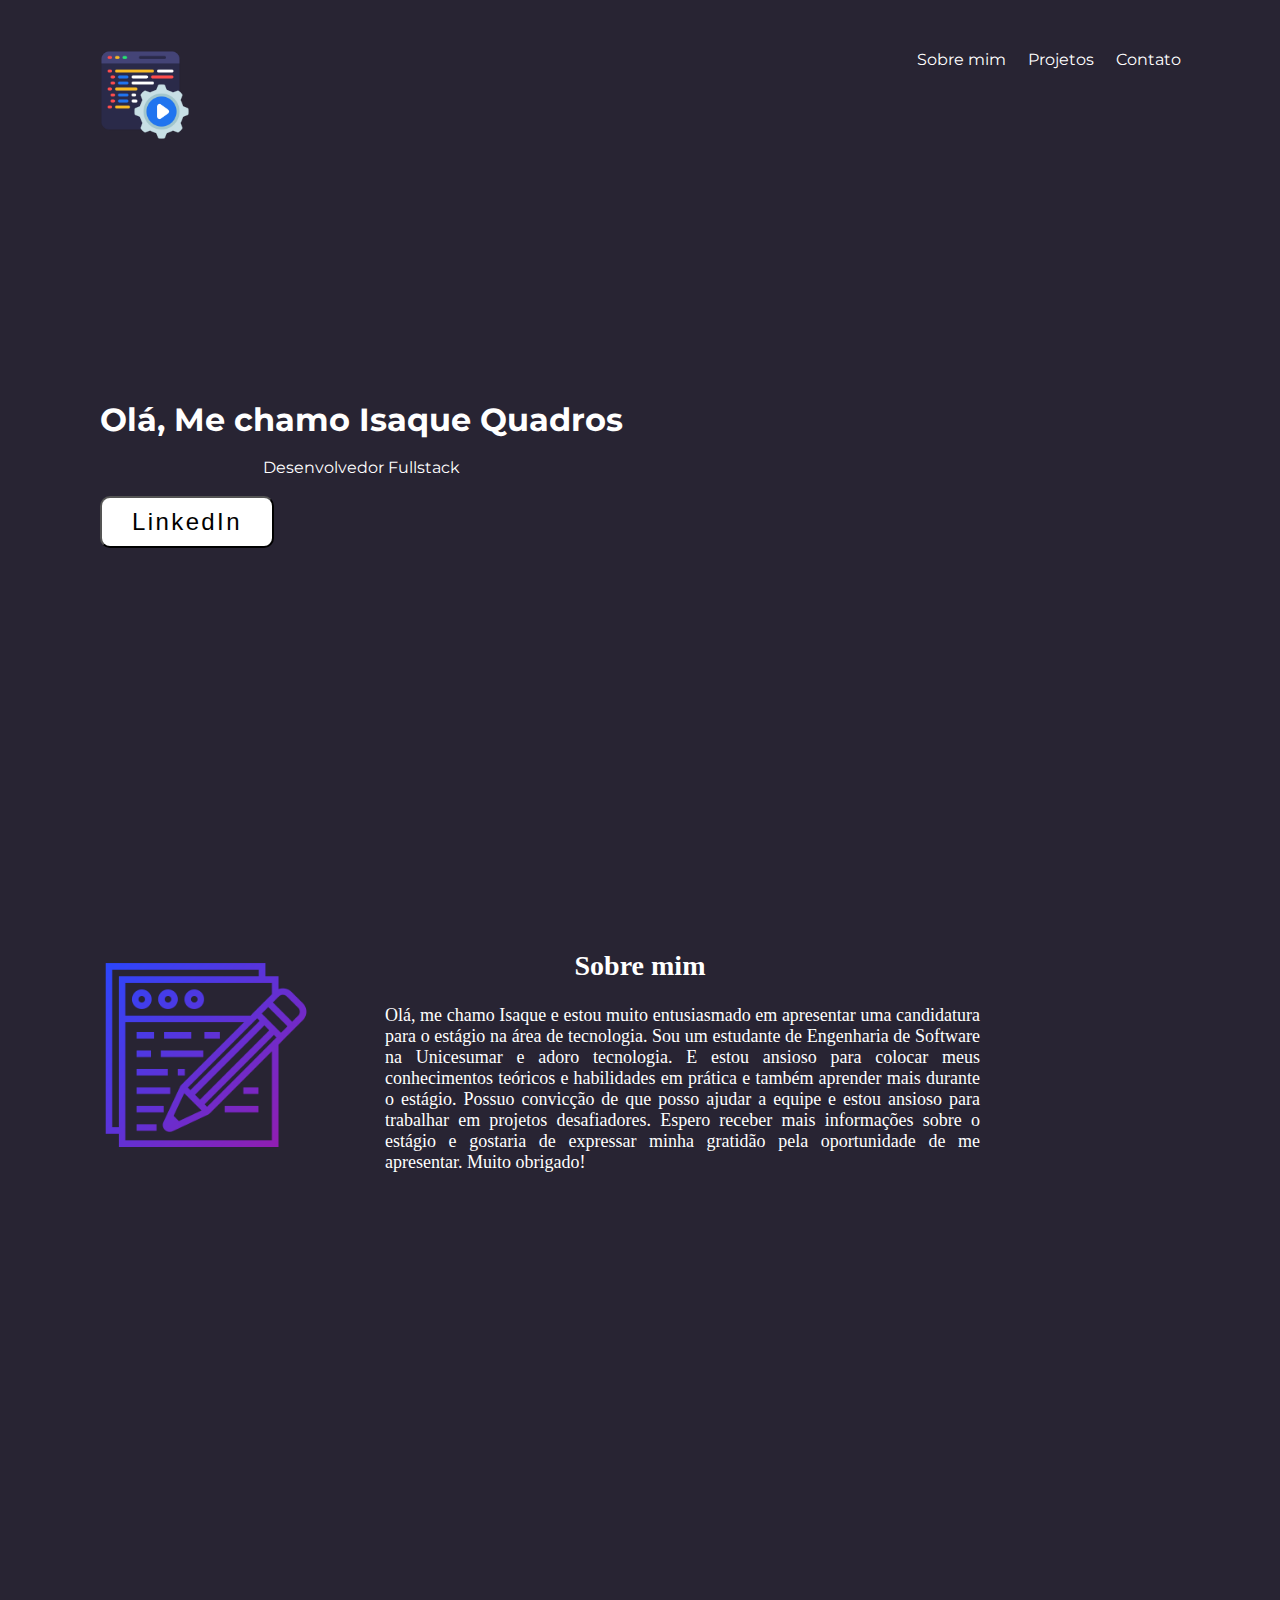
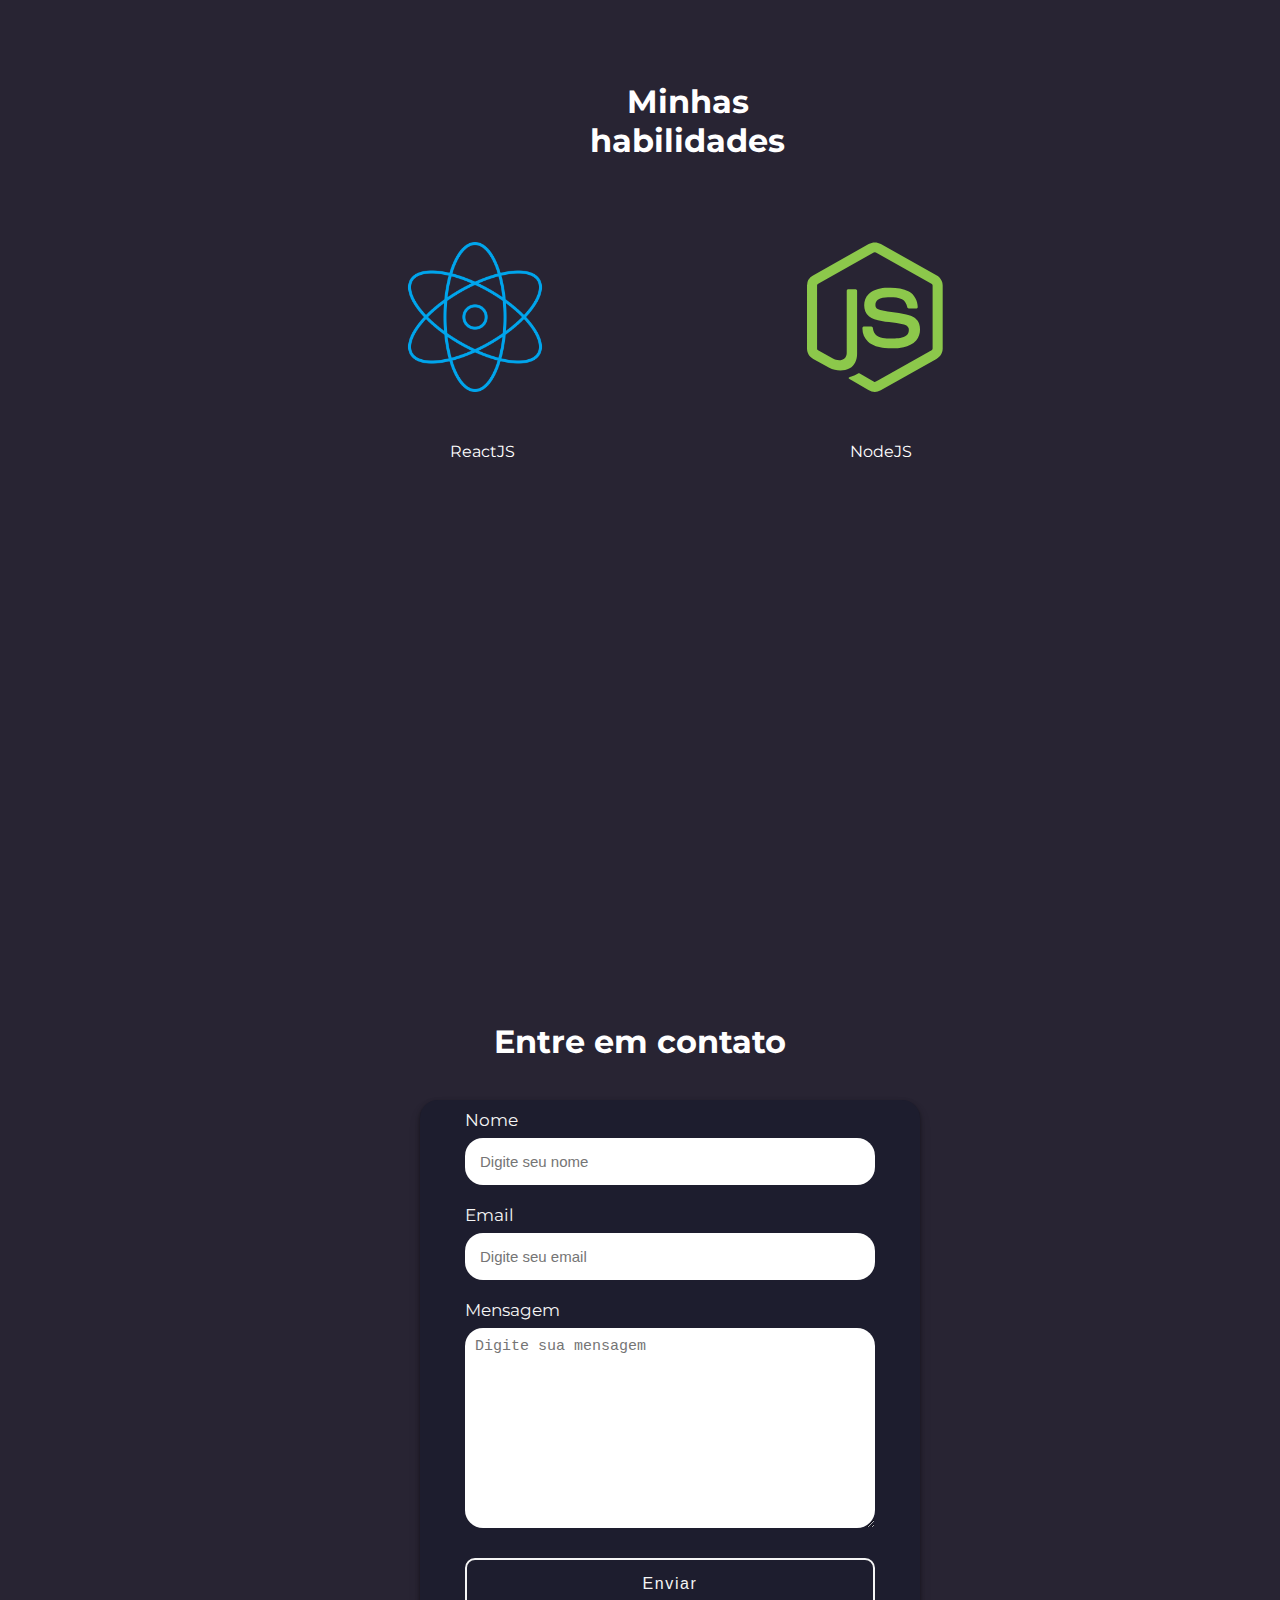
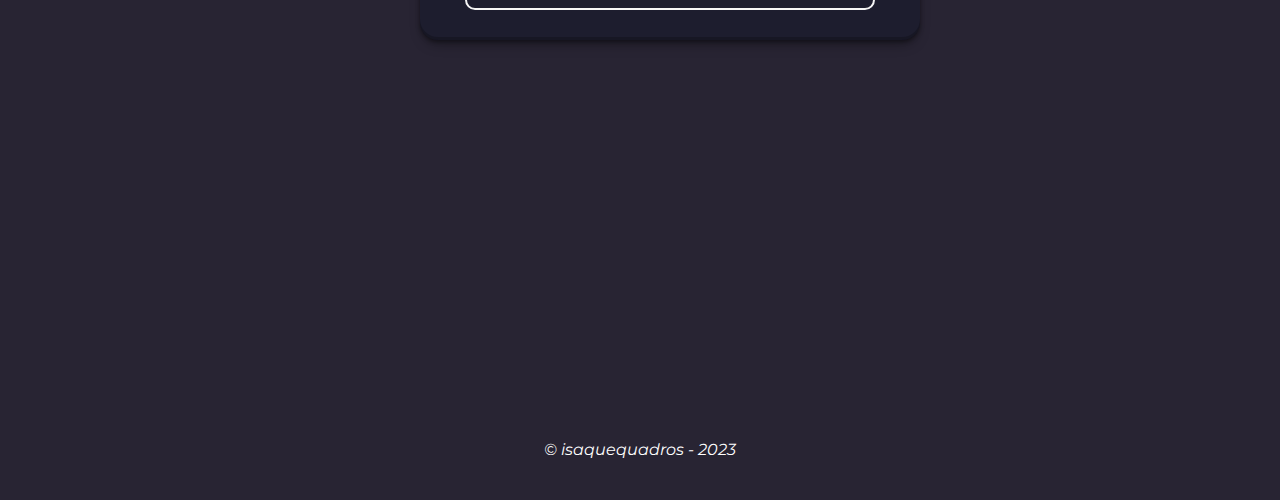
<file: index.html>
<!DOCTYPE html>
<html lang="pt-BR">
<head>
    <meta charset="UTF-8">
    <meta name="viewport" content="width=device-width, initial-scale=1.0">
    <title>Isaque Quadros</title>
    <link rel="stylesheet" href="style.css">
    <script defer src="javascript/app.js"></script>
    <link rel="icon" type="image/x-icon" href="images/code.png">
    <link rel="preconnect" href="https://fonts.googleapis.com"> <link rel="preconnect" href="https://fonts.gstatic.com" crossorigin>
    <link href="https://fonts.googleapis.com/css2? family=Caveat&display=swap" rel="folha de estilo">
    <link rel="preconnect" href="https://fonts.googleapis.com">
    <link rel="preconnect" href="https://fonts.googleapis.com">
    <link rel="preconnect" href="https://fonts.gstatic.com" crossorigin>
    <link href="https://fonts.googleapis.com/css2?family=Montserrat:wght@200&display=swap" rel="stylesheet">
</head>
<body>
    <div class="container">
    <div class="logo">
        <img src="images/code.png" alt="logo">
    </div>
    <header>
        <nav>
            <ul class="menu">
                <a href="sobre/index.html">Sobre mim</a>
                <a href="projetos/index.html">Projetos</a>
                <a href="contato/index.html">Contato</a>
        </nav>
    </header>
    <div class="me">
        <h1>Olá, Me chamo Isaque Quadros</h1><br>
        <p>Desenvolvedor Fullstack</p><br>
        <button style="--clr:#7855C3"><a href="https://br.linkedin.com/in/isaque-quadros" class="aa">LinkedIn</a></button>
    </div>


        <div class="sobre">
        <img src="images/code-language.png" alt="imagem" class="img">
        
            <h2 class="h12">Sobre mim</h2>
            <div class="pp">
                <p class="p1">Olá, me chamo Isaque e estou muito entusiasmado em apresentar uma candidatura para o estágio na área de tecnologia. Sou um estudante de Engenharia de Software na Unicesumar e adoro tecnologia. E estou ansioso para colocar meus conhecimentos teóricos e habilidades em prática e também aprender mais durante o estágio. Possuo convicção de que posso ajudar a equipe e estou ansioso para trabalhar em projetos desafiadores. Espero receber mais informações sobre o estágio e gostaria de expressar minha gratidão pela oportunidade de me apresentar. Muito obrigado!</p>
            </div>
        </div>
            <div class="space">
                <h1 class="h3">Minhas habilidades</h1>
                <div class="move">
                    <div class="item1">
                        <img src="images/physics.png" alt="react" class="hab">                
                        <p class="p2">ReactJS</p>
                    </div>

                    <div class="item2">
                        <img src="images/nodejs-icon.svg" alt="node" class="hab2">
                        <p class="p3">NodeJS</p>
                    </div>
                </div>
            </div>
            <h1 class="contato">Entre em contato</h1>
            <section class="form">
                <form 
                action="https://formsubmit.co/ajax/contato.isaquequadros@gmail.com"
                method="POST"
                data-form
                >
                    <label for="nome">Nome</label>
                    <input type="text" name="nome" id="nome" placeholder="Digite seu nome" autocomplete="off" required />
                    <label for="email">Email</label>
                    <input type="email" name="email" id="email" placeholder="Digite seu email" autocomplete="off" required />
                    <label for="mensagem">Mensagem</label>
                    <textarea name="mensagem" id="mensagem" cols="30" rows="10" placeholder="Digite sua mensagem" required></textarea>
                    <button type="submit" data-button>Enviar</button>
                </form>
            </section>
    <footer>
        <p>&copy; isaquequadros - 2023</p>
    </footer>
</div>
</body>
</html>
</file>
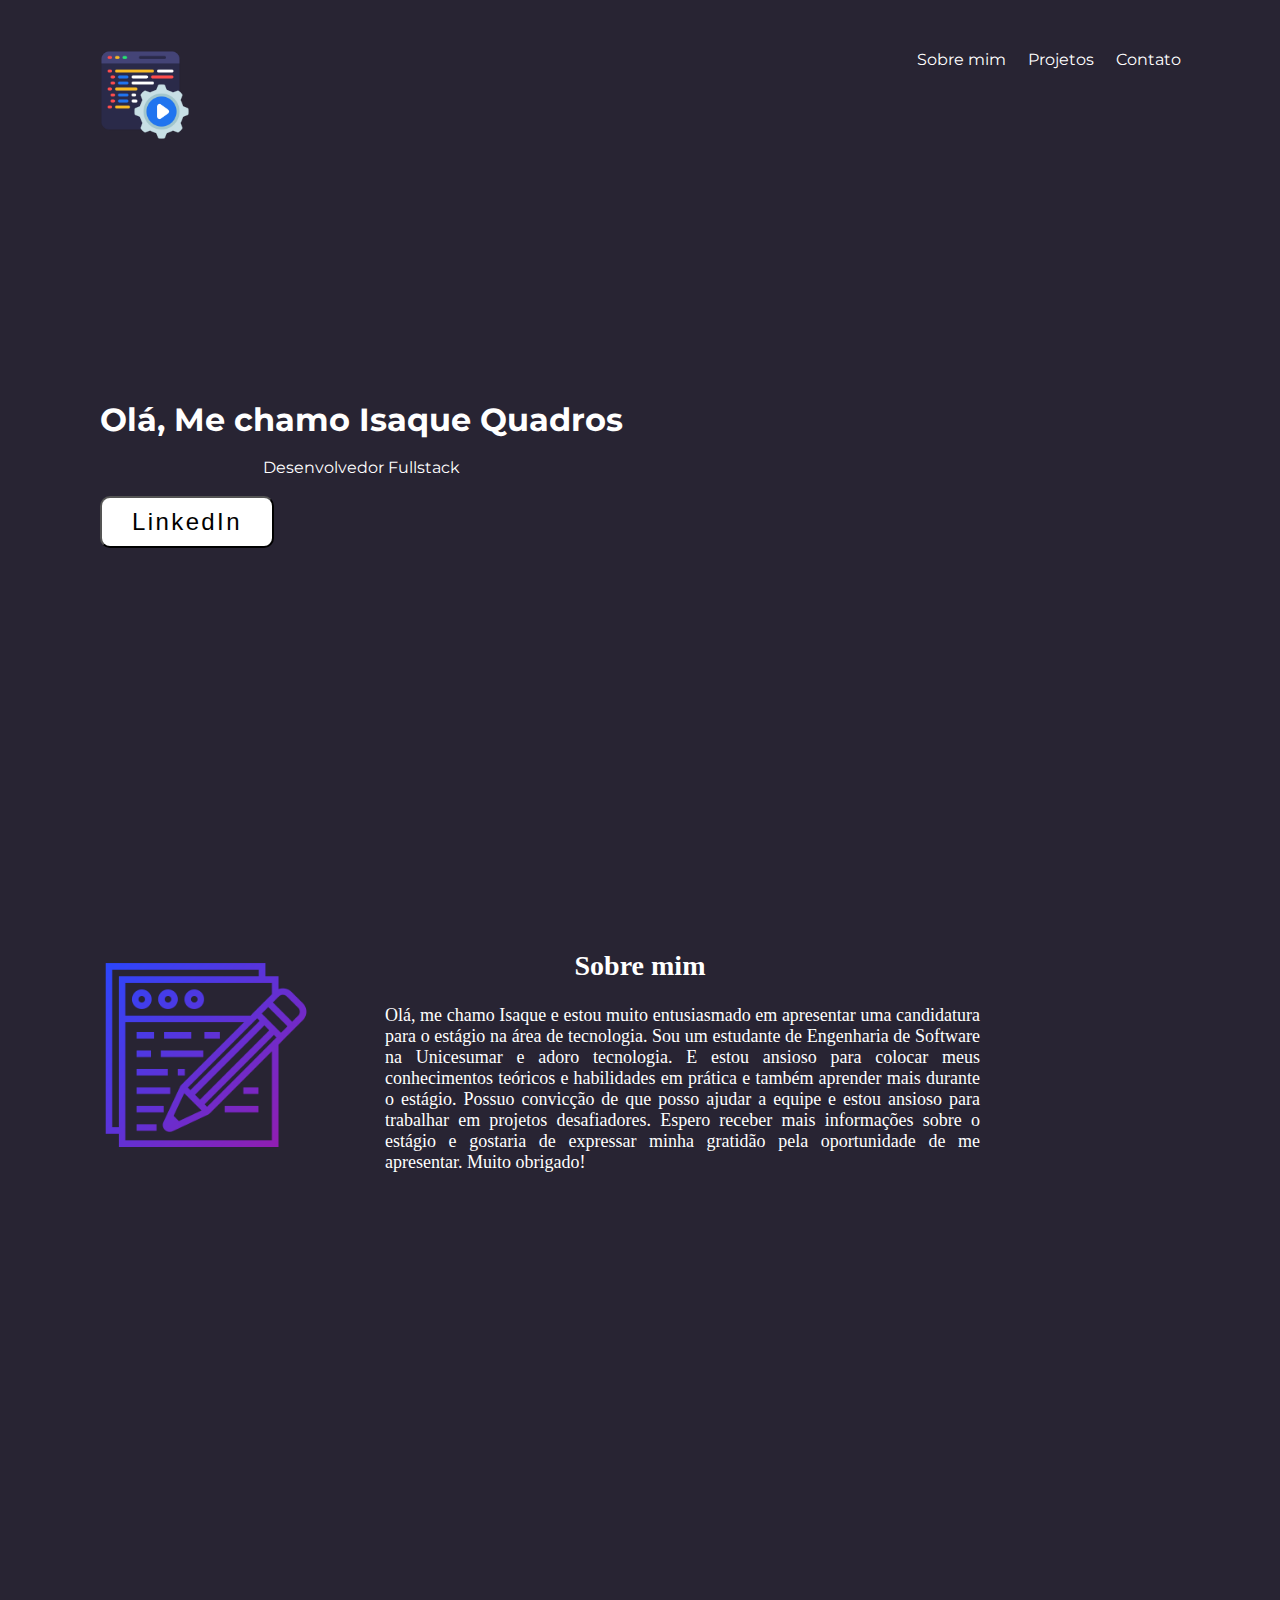
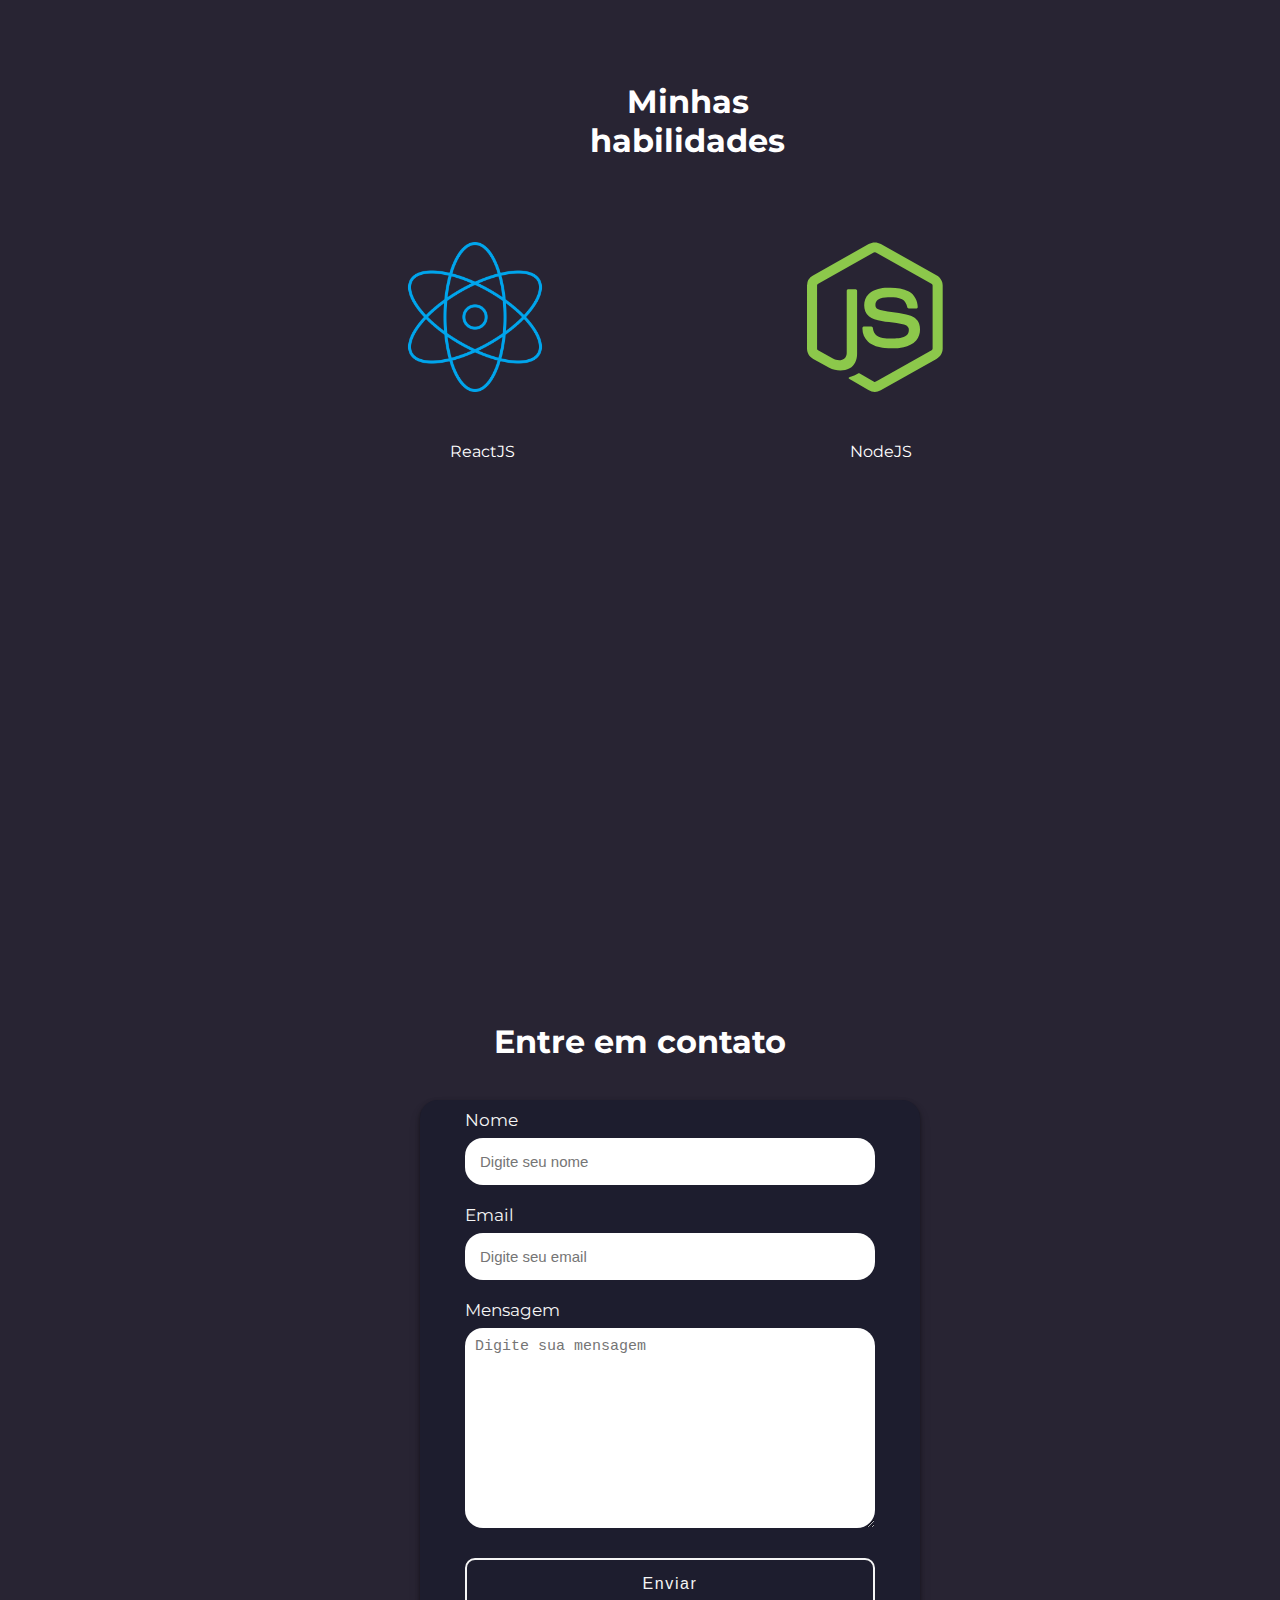
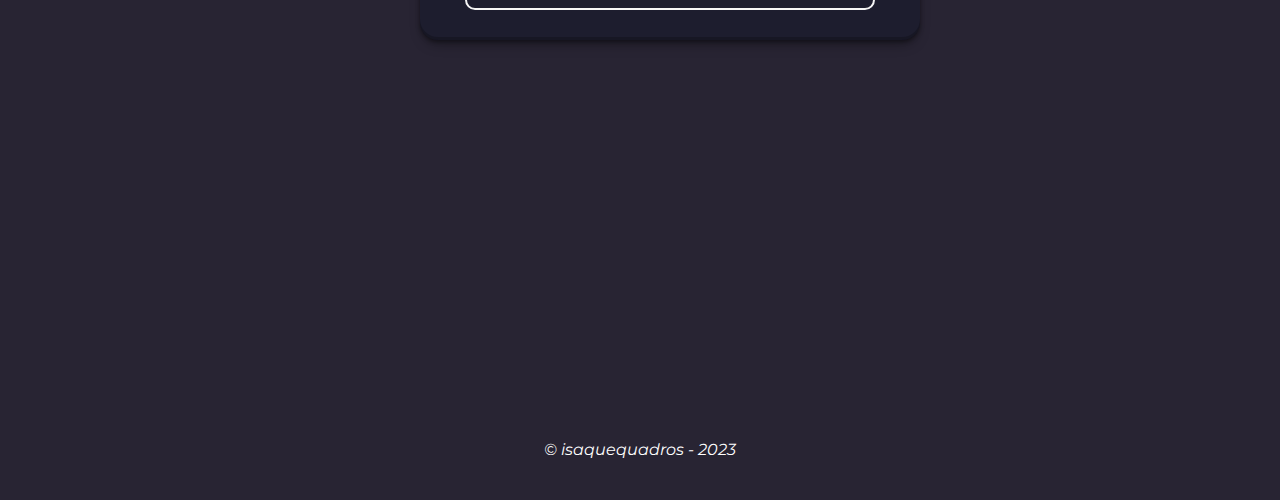
<file: my-page/index.html>
<!DOCTYPE html>
<html lang="pt-BR">
<head>
    <meta charset="UTF-8">
    <meta name="viewport" content="width=device-width, initial-scale=1.0">
    <title>Isaque Quadros</title>
    <link rel="stylesheet" href="style.css">
    <script defer src="javascript/app.js"></script>
    <link rel="icon" type="image/x-icon" href="images/code.png">
    <link rel="preconnect" href="https://fonts.googleapis.com"> <link rel="preconnect" href="https://fonts.gstatic.com" crossorigin>
    <link href="https://fonts.googleapis.com/css2? family=Caveat&display=swap" rel="folha de estilo">
    <link rel="preconnect" href="https://fonts.googleapis.com">
    <link rel="preconnect" href="https://fonts.googleapis.com">
    <link rel="preconnect" href="https://fonts.gstatic.com" crossorigin>
    <link href="https://fonts.googleapis.com/css2?family=Montserrat:wght@200&display=swap" rel="stylesheet">
</head>
<body>
    <div class="container">
    <div class="logo">
        <img src="images/code.png" alt="logo">
    </div>
    <header>
        <nav>
            <ul class="menu">
                <a href="sobre/index.html">Sobre mim</a>
                <a href="projetos/index.html">Projetos</a>
                <a href="contato/index.html">Contato</a>
        </nav>
    </header>
    <div class="me">
        <h1>Olá, Me chamo Isaque Quadros</h1><br>
        <p>Desenvolvedor Fullstack</p><br>
        <button style="--clr:#7855C3"><a href="www.linkedin.com/in/isaque-quadros" class="aa">LinkedIn</a></button>
    </div>


        <div class="sobre">
        <img src="images/code-language.png" alt="imagem" class="img">
        
            <h2 class="h12">Sobre mim</h2>
            <div class="pp">
                <p class="p1">Olá, me chamo Isaque e estou muito entusiasmado em apresentar uma candidatura para o estágio na área de tecnologia. Sou um estudante de Engenharia de Software na Unicesumar e adoro tecnologia. E estou ansioso para colocar meus conhecimentos teóricos e habilidades em prática e também aprender mais durante o estágio. Possuo convicção de que posso ajudar a equipe e estou ansioso para trabalhar em projetos desafiadores. Espero receber mais informações sobre o estágio e gostaria de expressar minha gratidão pela oportunidade de me apresentar. Muito obrigado!</p>
            </div>
        </div>
            <div class="space">
                <h1 class="h3">Minhas habilidades</h1>
                <div class="move">
                    <div class="item1">
                        <img src="images/physics.png" alt="react" class="hab">                
                        <p class="p2">ReactJS</p>
                    </div>

                    <div class="item2">
                        <img src="images/nodejs-icon.svg" alt="node" class="hab2">
                        <p class="p3">NodeJS</p>
                    </div>
                </div>
            </div>
            <h1 class="contato">Entre em contato</h1>
            <section class="form">
                <form 
                action="https://formsubmit.co/ajax/contato.isaquequadros@gmail.com"
                method="POST"
                data-form
                >
                    <label for="nome">Nome</label>
                    <input type="text" name="nome" id="nome" placeholder="Digite seu nome" autocomplete="off" required />
                    <label for="email">Email</label>
                    <input type="email" name="email" id="email" placeholder="Digite seu email" autocomplete="off" required />
                    <label for="mensagem">Mensagem</label>
                    <textarea name="mensagem" id="mensagem" cols="30" rows="10" placeholder="Digite sua mensagem" required></textarea>
                    <button type="submit" data-button>Enviar</button>
                </form>
            </section>
    <footer>
        <p>&copy; isaquequadros - 2023</p>
    </footer>
</div>
</body>
</html>
</file>
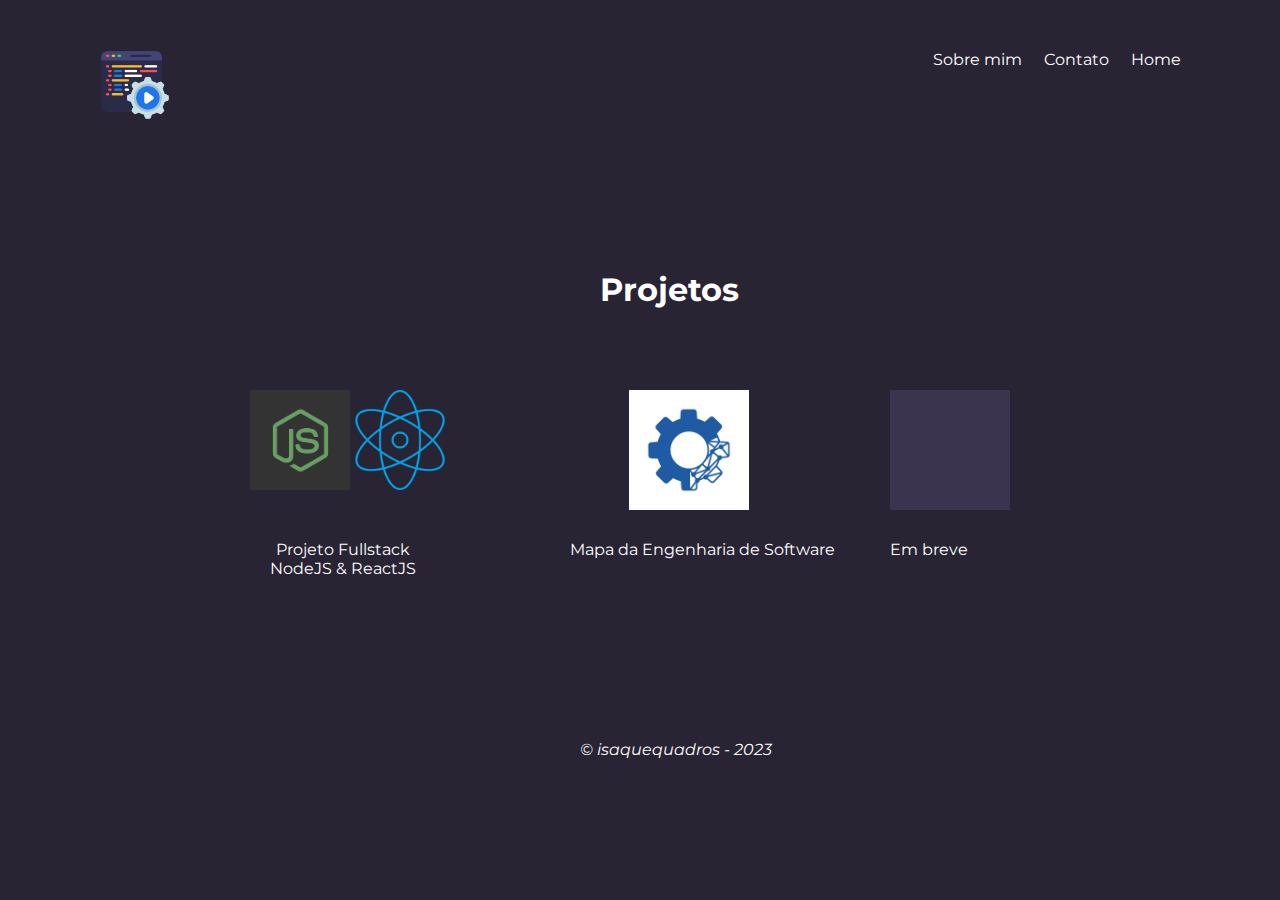
<file: projetos/index.html>
<!DOCTYPE html>
<html lang="pt-BR">
<head>
    <meta charset="UTF-8">
    <meta name="viewport" content="width=device-width, initial-scale=1.0">
    <title>Projetos</title>
    <link rel="stylesheet" href="style.css">
    <link rel="preconnect" href="https://fonts.gstatic.com" crossorigin>
    <link href="https://fonts.googleapis.com/css2?family=Montserrat:wght@200&display=swap" rel="stylesheet">
    <link rel="icon" type="image/x-icon" href="../images/code.png">
</head>
<body>
    <div class="container">
        <div class="logo">
            <img src="../images/code.png" alt="logo">
        </div>
        <header>
            <nav>
                <ul class="menu">
                    <a href="/sobre/index.html">Sobre mim</a>
                    <a href="/contato/index.html">Contato</a>
                    <a href="../index.html">Home</a>
            </nav>
        </header>

        <h1 class="titulo1">Projetos</h1>
    <section class="container">

        <div class="projetos">
            <div class="capa1">
                <div class="projeto1">
                    <img src="../images/node.png" alt="Projeto Fullstack Reactjs e NodeJs" class="f1">
                    <img src="../images/physics.png" alt="ReactJS" class="f1">
                    <a href="https://github.com/isaquequadros/react-nodejs-library-project" class="titulos">Projeto Fullstack <br>NodeJS & ReactJS</a>
                </div>
            </div>

            <div class="capa2">
                <div class="projeto2">
                    <img src="../images/fav.png" alt="Mapa da engenharia de software" class="f2">
                    <a href="https://isaquequadros.github.io/esoft/" class="titulos" id="mapa">Mapa da Engenharia de Software</a>
                </div>
            </div>

            <div class="capa3">
                <div class="projeto3">
                    <p class="titulos">Em breve</p>
                </div>
            </div>
        </div>

        <div class="projetos-sessao2">

        </div>

    </section>
    <footer class="footer">
        <p>&copy; isaquequadros - 2023</p>
    </footer>
</body>
</html>
</file>
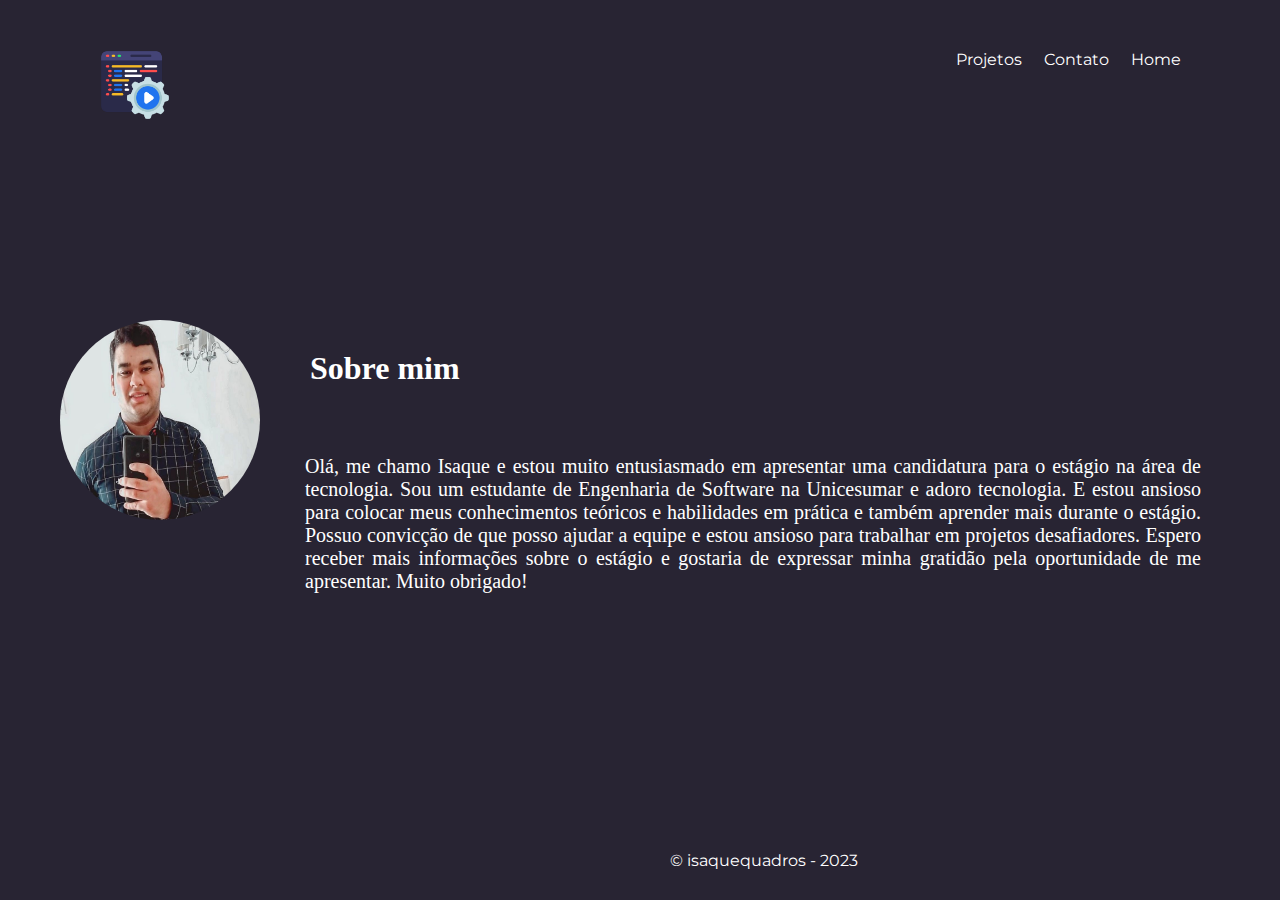
<file: sobre/index.html>
<!DOCTYPE html>
<html lang="pt-BR">
<head>
    <meta charset="UTF-8">
    <meta name="viewport" content="width=device-width, initial-scale=1.0">
    <title>Sobre mim</title>
    <link rel="stylesheet" href="style.css">
    <link rel="preconnect" href="https://fonts.googleapis.com"> <link rel="preconnect" href="https://fonts.gstatic.com" crossorigin>
    <link href="https://fonts.googleapis.com/css2? family=Caveat&display=swap" rel="folha de estilo">
    <link rel="preconnect" href="https://fonts.gstatic.com" crossorigin>
    <link href="https://fonts.googleapis.com/css2?family=Montserrat:wght@200&display=swap" rel="stylesheet">
    <link rel="icon" type="image/x-icon" href="../images/code.png">
</head>
<body>
    <div class="content">
        <div class="logo">
            <img src="../images/code.png" alt="logo">
        </div>
        <header>
            <nav>
                <ul class="menu">
                    <a href="/projetos/index.html">Projetos</a>
                    <a href="/contato/index.html">Contato</a>
                    <a href="../index.html">Home</a>
            </nav>
        </header>
    <section>
        <img src="../images/perfil.jpg" alt="Imagem de perfil" class="img">
        <h1 class="titulo">Sobre mim</h1>
        <p class="frase">Olá, me chamo Isaque e estou muito entusiasmado em apresentar uma candidatura para o estágio na área de tecnologia. Sou um estudante de Engenharia de Software na Unicesumar e adoro tecnologia. E estou ansioso para colocar meus conhecimentos teóricos e habilidades em prática e também aprender mais durante o estágio. Possuo convicção de que posso ajudar a equipe e estou ansioso para trabalhar em projetos desafiadores. Espero receber mais informações sobre o estágio e gostaria de expressar minha gratidão pela oportunidade de me apresentar. Muito obrigado!</p>
    </section>
    <footer class="footer">
        <p>&copy; isaquequadros - 2023</p>
    </footer>
</body>
</html>
</file>
<file: style.css>
* {
    margin: 0;
    padding: 0;
    outline: 0;
    box-sizing: border-box;
}

.logo{
    display: flex;
    top: 50px;
    float: left;
    left: 100px;
    height: 90px;
    position: absolute;
}

.menu{
    top: 50px;
    display: flex;
    position: absolute;
    float: right;
    right: 90px;
    display: inline;
    list-style-type: none;
}

.menu a{
    padding: 9px;
    margin: 0;
}

a{
    text-decoration: none;
    color: #FFF;
}

html, body {
    height: 100vh;
    background-color: #282433;
    color: #FFF;
    font-size: 16px;
    font-family: 'Montserrat', sans-serif;
    margin: 0;
    padding: 0;
}

.me{
    justify-items: center;
    justify-content: center;
    text-align: justify;
    top: 400px;
    left: 100px;
    position: absolute;
}

.img{
    display: flex;
    height: 210px;
    top: 700px;
    position: absolute;
    left: 100px;
}

.h12{
    position: relative;
    top: 700px;
    width: 100%;
    text-align: center;
    font-family: 'Caveat', cursive;
    font-size: 28px;
}

.p1{
    font-family: 'Caveat', cursive;
    display: flex;
    position: absolute;
    top: 750px;
    left: 380px;
    text-align: justify;
    margin: 5px;
    margin-right: 300px;
    font-size: 18px;
}

.sobre{
    position: relative;
    margin-top: 250px;
}

.move{
    position: relative;
    margin-top: 60px;
}

.h3{
    position: absolute;
    text-align: center;
    top: 1000px;
    left: 590px;
}

.contato{
    position: absolute;
    width: 100%;
    text-align: center;
    margin-top: 2340px;
}

.hab{
    position: absolute;
    top: 1100px;
    height: 150px;
    left: 400px;
}

.hab2{
    position: absolute;
    height: 150px;
    top: 1100px;
    left: 800px;
}

.p2{
    position: absolute;
    top: 1300px;
    left: 450px;
}

.p3{
    position: absolute;
    top: 1300px;
    left: 850px;
}

.space{
    display: flex;
    position: absolute;
    margin-top: 400px;
}

button{
    position: relative;
    background-color: #FFF;
    text-decoration: none;
    font-size: 1.5em;
    letter-spacing: 0.1em;
    font-weight: 400;
    padding: 10px 30px;
    transition: 0.5s;
    border-radius: 10px;
    font-family: Helvetica, sans-serif;
}

button:hover{
    background: var(--clr);
    letter-spacing: 0.25em;
    box-shadow: 0 0 35px var(--clr);
}

.aa{
    color: #000;
}

footer{
    top: 3600px;
    color: #FFF;
    text-align: center;
    font-style: italic;
    position: absolute;
    width: 100%;
    bottom: 0;
    height: 100px;
    line-height: 100px;
}

/* FORMULARIO ------------------------------------------------------------------------------------------- */

.form{
    position: absolute;
    top: 2100px;
    left: 420px;
    margin-top: 600px;
}

section{
    border-radius: 1.125rem;
    top: 1000px;
    position: absolute;
    display: flex;
    align-items: center;
    justify-content: center;
    flex-direction: column;
    padding: 10px 45px;
    background: #1d1d2e;
    width: 500px;
    box-shadow: rgba(0, 0, 0, 0.4) 0px 2px 4px, rgba(0, 0, 0, 0.3) 0px 7px 13px -3px, rgba(0, 0, 0, 0.2) 0px -3px 0px inset;
}
section h2{
    color: #f5f5f5;
    font-size: 2.5rem;
    margin: 2rem;
}
section form{
    display: flex;
    flex-direction: column;
    width: 100%;
}
form label{
    color: #f5f5f5;
    font-size: 17px;
    margin-bottom: 0.5rem;
}
form input{
    padding: 15px;
    outline: none;
    border: 0;
    margin-bottom: 20px;
    font-size: 15px;
    transition: all 0.5s;
}
form input:focus{
    border-radius: 16px;
    outline: none;
    border-color: #7855C3;
    box-shadow: #101026;
}
form textarea{
    min-height: 12.5rem;
    resize: vertical;
    padding: 10px;
    outline: none;
    border: 0;
    font-size: 15px;
    margin-bottom: 30px;
    transition: all 0.5s;
}
form textarea:focus{
    border-radius: 16px;
    outline: none;
    border-color: #7855C3;
    box-shadow: #101026;
}
form button{
    padding: 15px;
    cursor: pointer;
    font-size: 16px;
    background: transparent;
    border: 2px solid #f5f5f5;
    color: #f5f5f5;
    transition: all 1s;
    margin-bottom: 20px;
}
form button:hover{
    background: #f5f5f5;
    color: #101026;
    border-radius: 16px;
}

input, textarea{
    border-radius: 1.125rem;
}

/*Página do Obrigado*/

.main{
   display: flex;
   align-items: center;
   justify-content: center;
   min-height: 100vh;
   background: #101026;
   flex-direction: column;
}
.text{
    font-size: 45px;
    color: #f5f5f5;
    margin-bottom: 30px;
}
.paragrafo{
    color: #f5f5f5;
    margin-bottom: 50px;
}
.btn{
    padding: 15px 55px;
    background: #f5f5f5;
    text-decoration: none;
    color: #101026;
    font-size: 18px;
    transition: all 0.5s;
}
.btn:hover{
    border-radius: 16px;
}

/* MEDIA --------------------------------------------------------------------------------------------------- */

@media (max-width: 540px) {
    nav, header, .menu, .container, .sobre, .form, h1, p{
        flex-wrap: wrap;
    }
    img{
        position: absolute;
        height: 50px;
        right: 20px;
        margin-top: -25px;
    }

    nav, .menu{
        font-size: 14px;
        margin-top: -10px;
        float: right;        
        width: 60%;
        left: 90px;
    }
    .me{
        position: absolute;
        text-align: left;
        float: left;
        width: 70%;
    }
    .img{
        height: 50px;
        text-align: left;
        position: absolute;
    }
    .h12{
        margin-top: -10px;
        left: 20px;
        position: absolute;
        text-align: center;
    }
    .p1{
        left: 50px;
        width: 70%;
        text-align: justify;
        font-size: 20px;
        margin: 5px;
        margin-right: 10px;
    }
    body{
        font-family: Helvetica, sans-serif;
        width: 100vw;
        height: 100vh;
    }
    .h3{
        left: 90px;
        text-align: justify;
        width: 70%;
    }
    .space{
        width: 50%;
    }
    .item1{
        position: absolute;
        left: -310px;
        margin-top: 20px;
    }
    .item2{
        position: absolute;
        left: -700px;
        margin-top: 390px;
    }
    .form{
        width: 70%;
        left: 50px;
        font-size: 1rem;
    }
    footer{
        margin-top: -250px;
    }
}

@media (max-width: 480px){
    nav, header, .menu, .container, .sobre, .form, h1, p{
        flex-wrap: wrap;
    }
    img{
        position: absolute;
        height: 50px;
        right: 20px;
        margin-top: -25px;
    }

    nav, .menu{
        font-size: 14px;
        margin-top: -10px;
        float: right;        
        width: 60%;
        left: 90px;
    }
    .me{
        position: absolute;
        text-align: left;
        float: left;
        width: 70%;
    }
    .img{
        height: 50px;
        text-align: left;
        position: absolute;
    }
    .h12{
        margin-top: -10px;
        left: 20px;
        position: absolute;
        text-align: center;
    }
    .p1{
        left: 50px;
        width: 70%;
        text-align: justify;
        font-size: 20px;
        margin: 5px;
        margin-right: 10px;
    }
    body{
        font-family: Helvetica, sans-serif;
        width: 100vw;
        height: 100vh;
    }
    .h3{
        left: 90px;
        text-align: justify;
        width: 70%;
    }
    .space{
        width: 50%;
    }
    .item1{
        position: absolute;
        left: -310px;
        margin-top: 20px;
    }
    .item2{
        position: absolute;
        left: -700px;
        margin-top: 390px;
    }
    .form{
        width: 70%;
        left: 50px;
        font-size: 1rem;
    }
    footer{
        margin-top: -250px;
    }
}

@media (max-width: 320px) {
    nav, header, .menu, .container, .sobre, .form, h1, p{
        flex-wrap: wrap;
        max-width: 980px;
    }
    img{
        position: absolute;
        height: 50px;
        right: 20px;
        margin-top: -25px;
        max-width: 980px;
    }

    nav, .menu{
        font-size: 14px;
        margin-top: -10px;
        float: right;        
        max-width: 980px;
    }
    .me{
        position: absolute;
        text-align: left;
        float: left;
        max-width: 980px;
    }
    .img{
        height: 50px;
        text-align: left;
        position: absolute;
    }
    .h12{
        margin-top: -10px;
        left: 20px;
        position: absolute;
        text-align: center;
        max-width: 980px;
    }
    .p1{
        left: 50px;
        width: 70%;
        text-align: justify;
        font-size: 20px;
        margin: 5px;
        margin-right: 10px;
        max-width: 980px;
    }
    html, body{
        font-family: Helvetica, sans-serif;
        width: 100vw;
        height: 100vh;
        max-width: 980px;
    }
    .h3{
        left: 90px;
        text-align: justify;
        width: 70%;
        max-width: 980px;
    }
    .item1{
        position: absolute;
        margin-top: 20px;
        max-width: 980px;
        width: 70%;
        left: 50px;
    }
    .item2{
        position: absolute;
        margin-top: 390px;
        max-width: 980px;
        width: 70%;
        left: 50px;
    }
    .form{
        width: 70%;
        left: 50px;
        font-size: 1rem;
        max-width: 980px;
    }
}
</file>
<file: my-page/style.css>
* {
    margin: 0;
    padding: 0;
    outline: 0;
    box-sizing: border-box;
}

.logo{
    display: flex;
    top: 50px;
    float: left;
    left: 100px;
    height: 90px;
    position: absolute;
}

.menu{
    top: 50px;
    display: flex;
    position: absolute;
    float: right;
    right: 90px;
    display: inline;
    list-style-type: none;
}

.menu a{
    padding: 9px;
    margin: 0;
}

a{
    text-decoration: none;
    color: #FFF;
}

html, body {
    height: 100vh;
    background-color: #282433;
    color: #FFF;
    font-size: 16px;
    font-family: 'Montserrat', sans-serif;
    margin: 0;
    padding: 0;
}

.me{
    justify-items: center;
    justify-content: center;
    text-align: justify;
    top: 400px;
    left: 100px;
    position: absolute;
}

.img{
    display: flex;
    height: 210px;
    top: 700px;
    position: absolute;
    left: 100px;
}

.h12{
    position: relative;
    top: 700px;
    width: 100%;
    text-align: center;
    font-family: 'Caveat', cursive;
    font-size: 28px;
}

.p1{
    font-family: 'Caveat', cursive;
    display: flex;
    position: absolute;
    top: 750px;
    left: 380px;
    text-align: justify;
    margin: 5px;
    margin-right: 300px;
    font-size: 18px;
}

.sobre{
    position: relative;
    margin-top: 250px;
}

.move{
    position: relative;
    margin-top: 60px;
}

.h3{
    position: absolute;
    text-align: center;
    top: 1000px;
    left: 590px;
}

.contato{
    position: absolute;
    width: 100%;
    text-align: center;
    margin-top: 2340px;
}

.hab{
    position: absolute;
    top: 1100px;
    height: 150px;
    left: 400px;
}

.hab2{
    position: absolute;
    height: 150px;
    top: 1100px;
    left: 800px;
}

.p2{
    position: absolute;
    top: 1300px;
    left: 450px;
}

.p3{
    position: absolute;
    top: 1300px;
    left: 850px;
}

.space{
    display: flex;
    position: absolute;
    margin-top: 400px;
}

button{
    position: relative;
    background-color: #FFF;
    text-decoration: none;
    font-size: 1.5em;
    letter-spacing: 0.1em;
    font-weight: 400;
    padding: 10px 30px;
    transition: 0.5s;
    border-radius: 10px;
    font-family: Helvetica, sans-serif;
}

button:hover{
    background: var(--clr);
    letter-spacing: 0.25em;
    box-shadow: 0 0 35px var(--clr);
}

.aa{
    color: #000;
}

footer{
    top: 3600px;
    color: #FFF;
    text-align: center;
    font-style: italic;
    position: absolute;
    width: 100%;
    bottom: 0;
    height: 100px;
    line-height: 100px;
}

/* FORMULARIO ------------------------------------------------------------------------------------------- */

.form{
    position: absolute;
    top: 2100px;
    left: 420px;
    margin-top: 600px;
}

section{
    border-radius: 1.125rem;
    top: 1000px;
    position: absolute;
    display: flex;
    align-items: center;
    justify-content: center;
    flex-direction: column;
    padding: 10px 45px;
    background: #1d1d2e;
    width: 500px;
    box-shadow: rgba(0, 0, 0, 0.4) 0px 2px 4px, rgba(0, 0, 0, 0.3) 0px 7px 13px -3px, rgba(0, 0, 0, 0.2) 0px -3px 0px inset;
}
section h2{
    color: #f5f5f5;
    font-size: 2.5rem;
    margin: 2rem;
}
section form{
    display: flex;
    flex-direction: column;
    width: 100%;
}
form label{
    color: #f5f5f5;
    font-size: 17px;
    margin-bottom: 0.5rem;
}
form input{
    padding: 15px;
    outline: none;
    border: 0;
    margin-bottom: 20px;
    font-size: 15px;
    transition: all 0.5s;
}
form input:focus{
    border-radius: 16px;
    outline: none;
    border-color: #7855C3;
    box-shadow: #101026;
}
form textarea{
    min-height: 12.5rem;
    resize: vertical;
    padding: 10px;
    outline: none;
    border: 0;
    font-size: 15px;
    margin-bottom: 30px;
    transition: all 0.5s;
}
form textarea:focus{
    border-radius: 16px;
    outline: none;
    border-color: #7855C3;
    box-shadow: #101026;
}
form button{
    padding: 15px;
    cursor: pointer;
    font-size: 16px;
    background: transparent;
    border: 2px solid #f5f5f5;
    color: #f5f5f5;
    transition: all 1s;
    margin-bottom: 20px;
}
form button:hover{
    background: #f5f5f5;
    color: #101026;
    border-radius: 16px;
}

input, textarea{
    border-radius: 1.125rem;
}

/*Página do Obrigado*/

.main{
   display: flex;
   align-items: center;
   justify-content: center;
   min-height: 100vh;
   background: #101026;
   flex-direction: column;
}
.text{
    font-size: 45px;
    color: #f5f5f5;
    margin-bottom: 30px;
}
.paragrafo{
    color: #f5f5f5;
    margin-bottom: 50px;
}
.btn{
    padding: 15px 55px;
    background: #f5f5f5;
    text-decoration: none;
    color: #101026;
    font-size: 18px;
    transition: all 0.5s;
}
.btn:hover{
    border-radius: 16px;
}

/* MEDIA --------------------------------------------------------------------------------------------------- */

@media (max-width: 540px) {
    nav, header, .menu, .container, .sobre, .form, h1, p{
        flex-wrap: wrap;
    }
    img{
        position: absolute;
        height: 50px;
        right: 20px;
        margin-top: -25px;
    }

    nav, .menu{
        font-size: 14px;
        margin-top: -10px;
        float: right;        
        width: 60%;
        left: 90px;
    }
    .me{
        position: absolute;
        text-align: left;
        float: left;
        width: 70%;
    }
    .img{
        height: 50px;
        text-align: left;
        position: absolute;
    }
    .h12{
        margin-top: -10px;
        left: 20px;
        position: absolute;
        text-align: center;
    }
    .p1{
        left: 50px;
        width: 70%;
        text-align: justify;
        font-size: 20px;
        margin: 5px;
        margin-right: 10px;
    }
    body{
        font-family: Helvetica, sans-serif;
        width: 100vw;
        height: 100vh;
    }
    .h3{
        left: 90px;
        text-align: justify;
        width: 70%;
    }
    .space{
        width: 50%;
    }
    .item1{
        position: absolute;
        left: -310px;
        margin-top: 20px;
    }
    .item2{
        position: absolute;
        left: -700px;
        margin-top: 390px;
    }
    .form{
        width: 70%;
        left: 50px;
        font-size: 1rem;
    }
    footer{
        margin-top: -250px;
    }
}

@media (max-width: 480px){
    nav, header, .menu, .container, .sobre, .form, h1, p{
        flex-wrap: wrap;
    }
    img{
        position: absolute;
        height: 50px;
        right: 20px;
        margin-top: -25px;
    }

    nav, .menu{
        font-size: 14px;
        margin-top: -10px;
        float: right;        
        width: 60%;
        left: 90px;
    }
    .me{
        position: absolute;
        text-align: left;
        float: left;
        width: 70%;
    }
    .img{
        height: 50px;
        text-align: left;
        position: absolute;
    }
    .h12{
        margin-top: -10px;
        left: 20px;
        position: absolute;
        text-align: center;
    }
    .p1{
        left: 50px;
        width: 70%;
        text-align: justify;
        font-size: 20px;
        margin: 5px;
        margin-right: 10px;
    }
    body{
        font-family: Helvetica, sans-serif;
        width: 100vw;
        height: 100vh;
    }
    .h3{
        left: 90px;
        text-align: justify;
        width: 70%;
    }
    .space{
        width: 50%;
    }
    .item1{
        position: absolute;
        left: -310px;
        margin-top: 20px;
    }
    .item2{
        position: absolute;
        left: -700px;
        margin-top: 390px;
    }
    .form{
        width: 70%;
        left: 50px;
        font-size: 1rem;
    }
    footer{
        margin-top: -250px;
    }
}

@media (max-width: 320px) {
    nav, header, .menu, .container, .sobre, .form, h1, p{
        flex-wrap: wrap;
        max-width: 980px;
    }
    img{
        position: absolute;
        height: 50px;
        right: 20px;
        margin-top: -25px;
        max-width: 980px;
    }

    nav, .menu{
        font-size: 14px;
        margin-top: -10px;
        float: right;        
        max-width: 980px;
    }
    .me{
        position: absolute;
        text-align: left;
        float: left;
        max-width: 980px;
    }
    .img{
        height: 50px;
        text-align: left;
        position: absolute;
    }
    .h12{
        margin-top: -10px;
        left: 20px;
        position: absolute;
        text-align: center;
        max-width: 980px;
    }
    .p1{
        left: 50px;
        width: 70%;
        text-align: justify;
        font-size: 20px;
        margin: 5px;
        margin-right: 10px;
        max-width: 980px;
    }
    html, body{
        font-family: Helvetica, sans-serif;
        width: 100vw;
        height: 100vh;
        max-width: 980px;
    }
    .h3{
        left: 90px;
        text-align: justify;
        width: 70%;
        max-width: 980px;
    }
    .item1{
        position: absolute;
        margin-top: 20px;
        max-width: 980px;
        width: 70%;
        left: 50px;
    }
    .item2{
        position: absolute;
        margin-top: 390px;
        max-width: 980px;
        width: 70%;
        left: 50px;
    }
    .form{
        width: 70%;
        left: 50px;
        font-size: 1rem;
        max-width: 980px;
    }
}
</file>
<file: projetos/style.css>
* {
    margin: 0;
    padding: 0;
    outline: 0;
    box-sizing: border-box;
    font-family: 'Montserrat', sans-serif;
}

html{
    height: 100%;
}

body{
    margin: 0;
    padding: 0;
    min-height: 100%;

    display: flex;
    flex-direction: column;

    background-color: #282433;
    color: #FFF;
    font-size: 16px;
    align-items: center;
    justify-content: center;
}


.logo{
    display: flex;
    top: 50px;
    float: left;
    left: 100px;
    height: 70px;
    position: absolute;
}

.menu{
    top: 50px;
    display: flex;
    position: absolute;
    float: right;
    right: 90px;
    display: inline;
    list-style-type: none;
}

.menu a{
    padding: 9px;
    margin: 0;
}

a{
    text-decoration: none;
    color: #FFF;
}

.titulo1{
    position: absolute;
    margin-top: 80px;
    text-align: center;
    left: 600px;
}

.projetos{
    display: flex;
    flex-direction: row;
    width: 100%;
    margin: 100px;
}

.projeto1{
    width: 100px;
    height: 100px;
    display: flex;
    flex-direction: row;
    margin: 100px;
}

.projeto2{
    display: flex;
    flex-direction: row;
    width: 120px;
    height: 120px;
    margin: 100px;
}

.projeto3{
    display: flex;
    flex-direction: row;
    width: 120px;
    height: 120px;
    margin: 100px;
    background-color: #3b344e;
}

.titulos{
    text-align: center;
    margin-top: 150px;
    position: absolute;
}

.titulos:hover{
    transition: 0.7s;
    color: #642bff;
}

.f1{
    position: relative;
    left: -20px;
}

.f2{
    position: relative;
    left: 59px;
}

/* FOOOTER --------------------------------------------------------------------------------------------- */
.footer{
    position: absolute;
    text-align: center;
    font-style: italic;
    padding: 30px;
    left: 550px;
}

/* MEDIA SCREEN  ------------------------------------------------------------------------------------------ */

@media (max-width: 480px){
    body, html{
        width: 100vw;
        height: 100vh;
    }
    .logo{
        display: flex;
        top: 30px;
        float: left;
        left: 10px;
        height: 50px;
        position: absolute; 
    }
    nav, .menu, body, footer{
        max-width: 980px;
    }
    nav, .menu{
        font-size: 14px;
        margin-top: -10px;
        float: right;        
        max-width: 980px;
    }
    .titulo1{
        position: absolute;
        margin-top: -300px;
        left: 140px;
    }
    .projetos{
        display: flex;
        flex-direction:column;
        width: 70%;
        position: absolute;
    }
    .projeto1{
        margin-top: -300px;
        right: 150px;
        float: left;
        width: 70%;
        position: absolute;
    }
    .projeto2{
        right: 200px;
        margin-top: 20px;
        width: 70%;
        position: absolute;
    }
    #mapa{
        left: 50px;
        position: absolute;
    }
    .footer{
        margin-top: 550px;
        left: 90px;
        position: absolute;
    }
}

@media (max-width: 320px){
    body, html{
        width: 100vw;
        height: 100vh;
    }
    .logo{
        display: flex;
        top: 30px;
        float: left;
        left: 10px;
        height: 50px;
        position: absolute; 
    }
    nav, .menu, body, footer{
        max-width: 980px;
    }
    nav, .menu{
        font-size: 14px;
        margin-top: -10px;
        float: right;        
        max-width: 980px;
    }
    .titulo1{
        position: absolute;
        margin-top: -300px;
        left: 140px;
    }
    .projetos{
        display: flex;
        flex-direction:column;
        width: 70%;
        position: absolute;
    }
    .projeto1{
        margin-top: -300px;
        right: 150px;
        float: left;
        width: 70%;
        position: absolute;
    }
    .projeto2{
        right: 200px;
        margin-top: 20px;
        width: 70%;
        position: absolute;
    }
    #mapa{
        left: 50px;
        position: absolute;
    }
    .footer{
        margin-top: 550px;
        left: 90px;
        position: absolute;
    }
}

@media (max-width: 540px){
    body, html{
        width: 100vw;
        height: 100vh;
    }
    .logo{
        display: flex;
        top: 30px;
        float: left;
        left: 10px;
        height: 50px;
        position: absolute; 
    }
    nav, .menu, body, footer{
        max-width: 980px;
    }
    nav, .menu{
        font-size: 14px;
        margin-top: -10px;
        float: right;        
        max-width: 980px;
    }
    .titulo1{
        position: absolute;
        margin-top: -300px;
        left: 140px;
    }
    .projetos{
        display: flex;
        flex-direction:column;
        width: 70%;
        position: absolute;
    }
    .projeto1{
        margin-top: -300px;
        right: 150px;
        float: left;
        width: 70%;
        position: absolute;
    }
    .projeto2{
        right: 200px;
        margin-top: 20px;
        width: 70%;
        position: absolute;
    }
    #mapa{
        left: 50px;
        position: absolute;
    }
    .footer{
        margin-top: 550px;
        left: 90px;
        position: absolute;
    }
}
</file>
<file: sobre/style.css>
* {
    margin: 0;
    padding: 0;
    outline: 0;
    box-sizing: border-box;
    font-family: 'Montserrat', sans-serif;
}

html{
    height: 100%;
}

body{
    margin: 0;
    padding: 0;
    min-height: 100%;

    display: flex;
    flex-direction: column;

    background-color: #282433;
    color: #FFF;
    font-size: 16px;
    align-items: center;
    justify-content: center;
}


.logo{
    display: flex;
    top: 50px;
    float: left;
    left: 100px;
    height: 70px;
    position: absolute;
}

.menu{
    top: 50px;
    display: flex;
    position: absolute;
    float: right;
    right: 90px;
    display: inline;
    list-style-type: none;
}

.menu a{
    padding: 9px;
    margin: 0;
}

a{
    text-decoration: none;
    color: #FFF;
}

.titulo{
    left: 310px;
    position: absolute;
    text-align: center;
    margin-top: -100px;
    font-family: 'Caveat', cursive;
}

.img{
    border-radius: 50%;
    left: 60px;
    margin-top: -130px;
    height: 200px;
    width: 200px;
    position: absolute;
}

.frase{
    font-family: 'Caveat', cursive;
    left: 300px;
    width: 70%;
    text-align:justify;
    font-size: 20px;
    margin: 5px;
    margin-right: 10px;
    position: absolute;
}

.footer{
    position: absolute;
    text-align: center;
    bottom: 0;
    padding: 30px;
}
</file>
